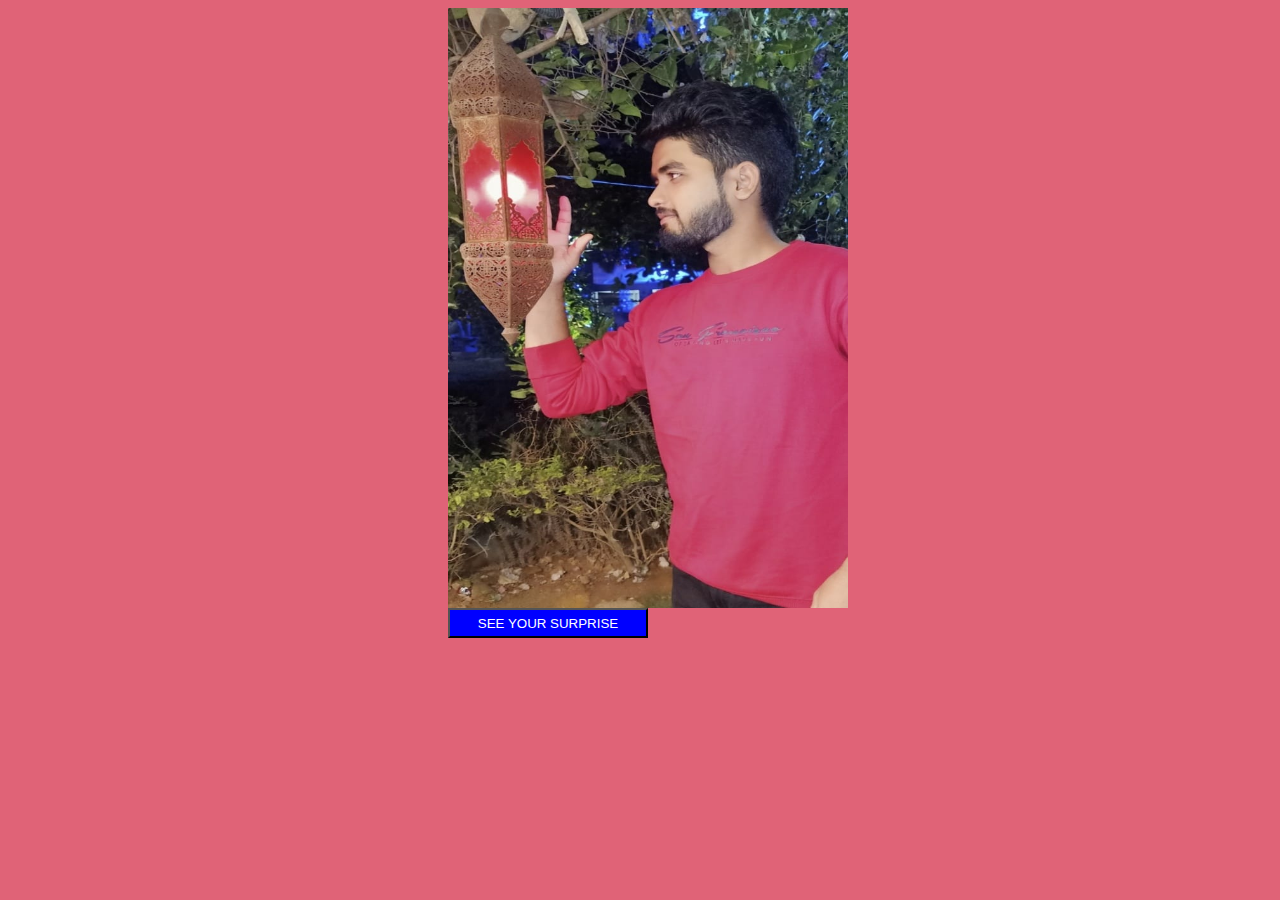
<file: vishal.html>
<!DOCTYPE html>
<html>
<head>
<meta name="viewport" content="width=device-width, initial-scale=1">
<style>
body{
background-color:#e06377;}
.container {
  position:absolute;
  width: 400px;
height:600px;
left:35%;
}

.image {
  display: block;
  width: 100%;
  height: auto;
position:absolute;
height:600px;

}

.overlay {
  position: absolute;
  top: 0;
  bottom: 0;
  left: 0;
  right: 0;
  height: 100%;
  width: 100%;
  opacity: 0;
  transition: .5s ease;
  background-color: #555;
}

.container:hover .overlay {
  opacity: 1;
}
h1{
color:white;}

p {
  color: white;
font-size:18px;
font-family:cursive;
  
}
button{
top:100%;
position:absolute;

background-color:blue;
color:white;
height:30px;
width:200px;}
</style>
<script>
function fun(){
location.replace("file:///G:/vishal/surprise2.html")
}
</script>

</head>
<body>


<div class="container">
  <img src="pic8.jpg" alt="Avatar" class="image">
  <div class="overlay">
    <div class="text">
 <h1>Our memories:-</h1>
<p>aaj ke din yarr main tujhe ham dono ki aaj tak ki jo bhi achi buri memories hain vo main batana chahungi.....tujhe yaad to hoga hi jab ham log dandiya ke liye jate the aur vaha tu mujhe puri siddat se dandiya sikhane ki koshish bhi kiya krta tha...par main bhi thahri ek dheet insaan sikhne ki koshish hi nahi karti thi...yarr vo memory mere liye sabse achi memory thi...or bhi bhot hain par vo jada.Aur sabse bekar memory pata h kya thi...jab kuch faltu logo k karan hamari dosti me darar aaya tha,or tb mujhe yaha tak ye bhi lgta tha ki hamari dosti ab khatam shayad.Par sachi dosti awayi khtam hone vali thodi thi jo kuch faltu log k liye khatam ho jaye.Bas yrr ek wish h meri ki ab aisa situation na create ho kabhi.Yar bs main yehi chahti hu ki tu hamesha khush rahe aur hamari dosti kbhi khtam na ho.Tu apne life me khoob success ko dekhe... </p> </div>
  </div><button onclick="fun()" style="background-color:blue">SEE YOUR SURPRISE</button>
</div>
</body>
</html>
</file>
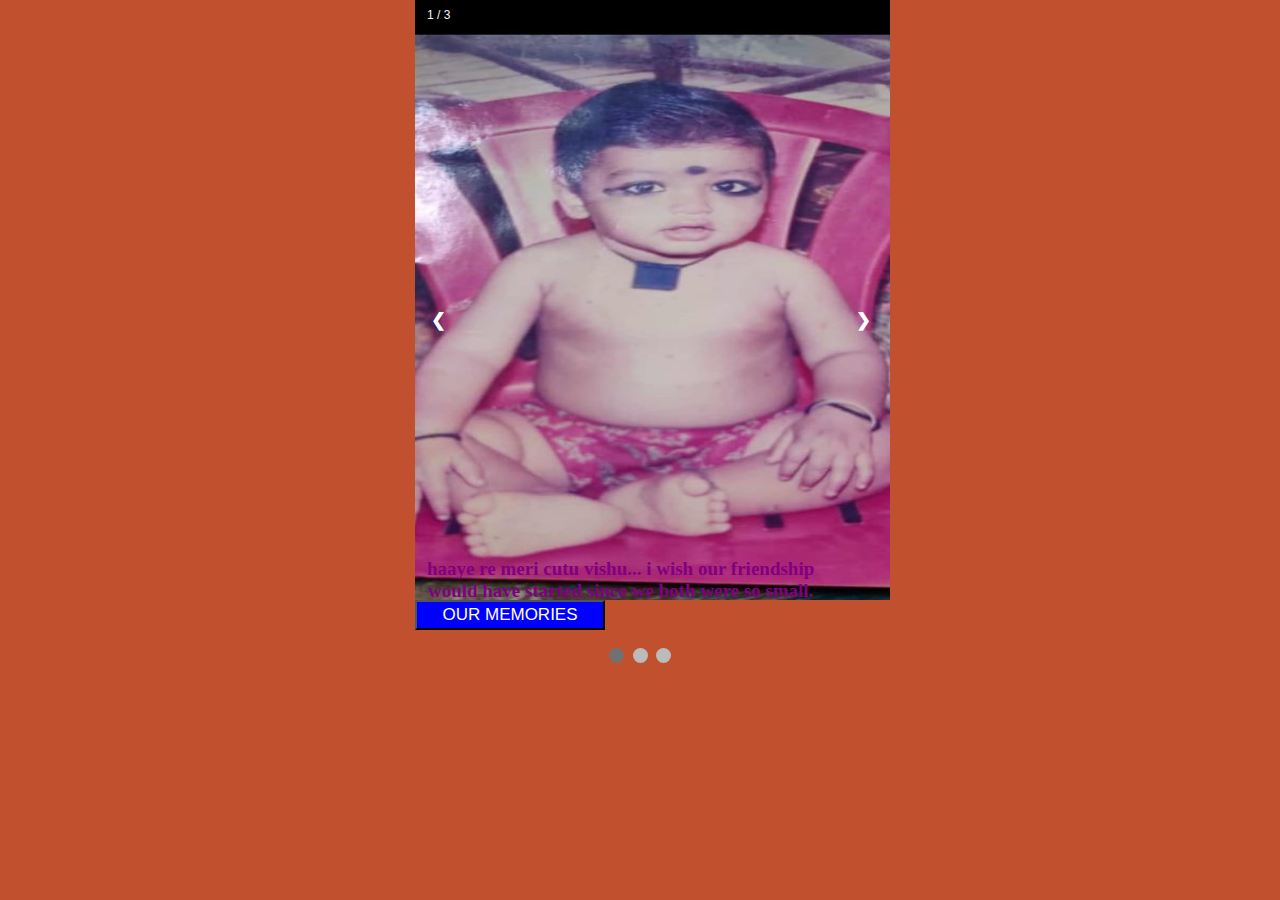
<file: vishal1.html>
<!DOCTYPE html>
<html>
<head>
<meta name="viewport" content="width=device-width, initial-scale=1">
<style>
* {box-sizing: border-box}
body {font-family: Verdana, sans-serif; margin:0;left:50%; background-color:#c1502e;}
.mySlides {display: none}
img {vertical-align: middle;
width:475px;
}

/* Slideshow container */
.slideshow-container {
  max-width: 1000px;
  position: relative;
  margin: auto;
left:275px;
}

/* Next & previous buttons */
.prev, .next {
  cursor: pointer;
  position: absolute;
  top: 50%;
  width: 575px;
  padding: 16px;
  margin-top: -22px;
  color: white;
  font-weight: bold;
  font-size: 18px;
  transition: 0.6s ease;
  border-radius: 0  0;
  user-select: none;
}

/* Position the "next button" to the right */
.next {
  right: 0;
  border-radius: 0 0 ;
}

/* On hover, add a black background color with a little bit see-through */
.prev:hover, .next:hover {
  background-color: rgba(0,0);
}

/* Caption text */
.text {
  color: purple;
  font-size: 14px;
  padding: 8px 12px;
  position: absolute;
  bottom: 20px;
  text-align: center;
}

/* Number text (1/3 etc) */
.numbertext {
  color: #f2f2f2;
  font-size: 12px;
  padding: 8px 12px;
  position: absolute;
  top: 0;
}

/* The dots/bullets/indicators */
.dot {
  cursor: pointer;
  height: 15px;
  width: 15px;
  margin: 0 2px;
  background-color: #bbb;
  border-radius: 50%;
  display: inline-block;
  transition: background-color 0.6s ease;
}

.active, .dot:hover {
  background-color: #717171;
}

/* Fading animation */
.fade {
  -webkit-animation-name: fade;
  -webkit-animation-duration: 1.5s;
  animation-name: fade;
  animation-duration: 1.5s;
}

@-webkit-keyframes fade {
  from {opacity: .4} 
  to {opacity: 1}
}

@keyframes fade {
  from {opacity: .4} 
  to {opacity: 1}
}

/* On smaller screens, decrease text size */
@media only screen and (max-width: 300px) {
  .prev, .next,.text {font-size: 11px}
}
button{
background-color:blue;
color:white;
width:190px;
height:30px;
font-size:17px;

}

</style>
</head>
<body>

<div class="slideshow-container">

<div class="mySlides fade">
  <div class="numbertext">1 / 3</div>
  <img src="pic17.jpg" style="height:600px">
  <div class="text" style="font-family:cursive"><b style="font-size:19px">haaye re meri cutu vishu... i wish our friendship <br>would have started since we both were so small.</b></div>
</div>

<div class="mySlides fade">
  <div class="numbertext">2 / 3</div>
  <img src="pic11.jpg" style="height:600px">
<div class="text" style="font-family:cursive"><b style="font-size:19px"> pata h yr duniya me jitne bhi rishtey hote hain<br> jaise papa,mammi,bhai,bahan etc vo sab hmko<br> bane banaye bhagwan se milte hain par dosti ek<br> aisa rishta hota h jo ham khud banate hain.</b></div>
</div>

<div class="mySlides fade">
  <div class="numbertext">3 / 3</div>
  <img src="pic3.jpg" style="height:600px">
  <div class="text" style="font-family:cursive"><b style="font-size:21px">You are Valiant,Incredible,Sweet and Heroic <br>by your Attitude with Loving soul.</b></div>
</div>
<div class="mySlides fade">
  <div class="numbertext">3 / 3</div>
  <img src="pic6.jpg" style="height:600px">
  <div class="text" style="font-family:cursive"><b style="font-size:19px">Are mujhe pata hain ki tera favorite hero ranbeer <br>singh hain,shayad issliye yarr tu bhi vaisa hi<br> banta ja raha hain dhire dhire.</b></div>
</div>
<div class="mySlides fade">
  <div class="numbertext">3 / 3</div>
  <img src="pic15.jpg" style="height:600px">
  <div class="text" style="font-family:cursive"><b style="font-size:30px">Tu hain most wanted munda.... </b></div></div>

<a class="prev" onclick="plusSlides(-1)">&#10094;</a>
<a class="next" onclick="plusSlides(1)">&#10095;</a>
<button style="text-align:center" onclick="fun()">OUR MEMORIES</button>

</div>

<br>

<div style="text-align:center">
  <span class="dot" onclick="currentSlide(1)"></span> 
  <span class="dot" onclick="currentSlide(2)"></span> 
  <span class="dot" onclick="currentSlide(3)"></span> 
</div>

<script>
var slideIndex = 1;
showSlides(slideIndex);

function plusSlides(n) {
  showSlides(slideIndex += n);
}

function currentSlide(n) {
  showSlides(slideIndex = n);
}

function showSlides(n) {
  var i;
  var slides = document.getElementsByClassName("mySlides");
  var dots = document.getElementsByClassName("dot");
  if (n > slides.length) {slideIndex = 1}    
  if (n < 1) {slideIndex = slides.length}
  for (i = 0; i < slides.length; i++) {
      slides[i].style.display = "none";  
  }
  for (i = 0; i < dots.length; i++) {
      dots[i].className = dots[i].className.replace(" active", "");
  }
  slides[slideIndex-1].style.display = "block";  
  dots[slideIndex-1].className += " active";
}
</script>
<script>
function fun(){
location.replace("file:///G:/vishal/vishal.html")
}
</script>

</body>
</html>
</file>
